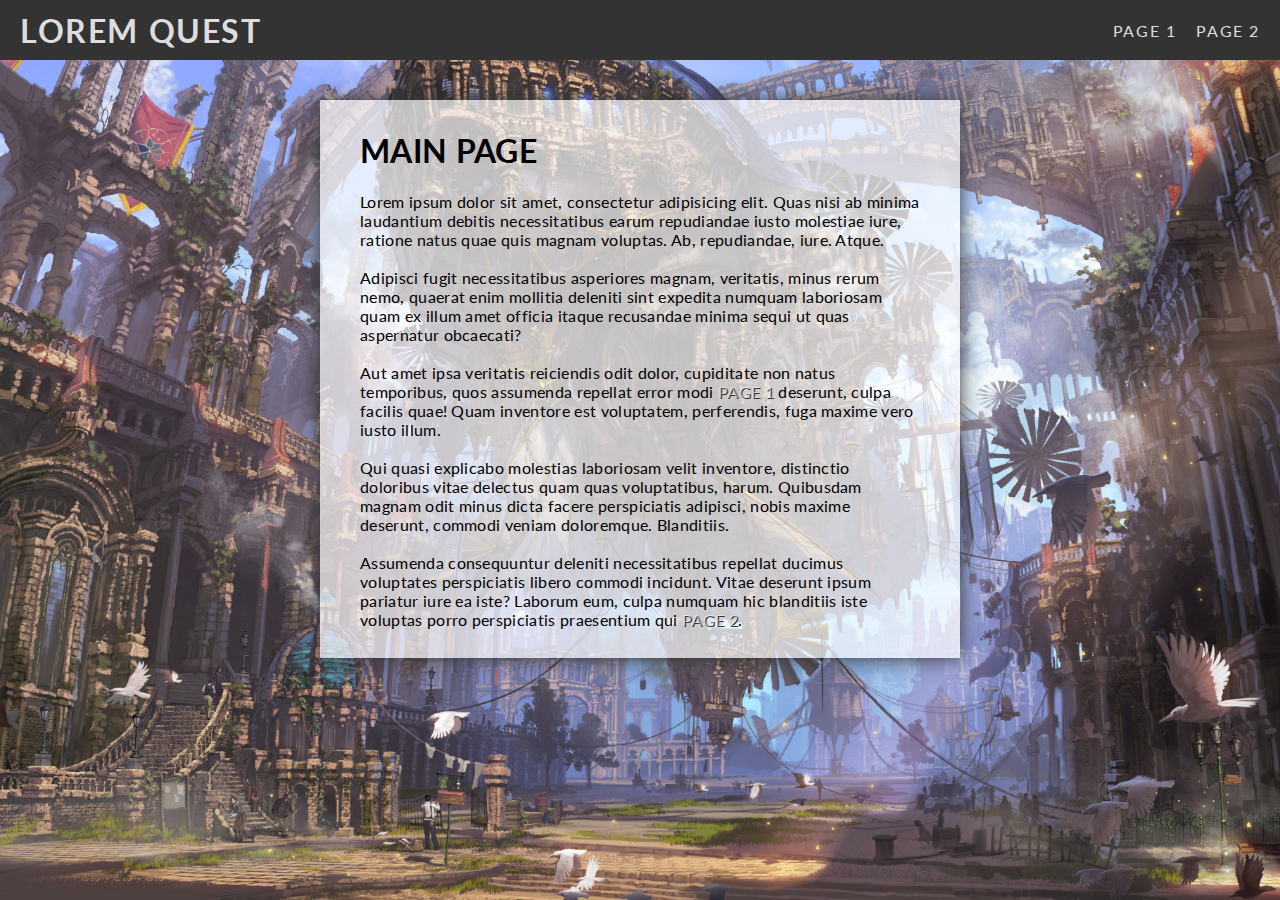
<file: index.html>
<!DOCTYPE html>
<html lang="en">
<head>
	<meta charset="UTF-8">
	<meta name="viewport" content="width=device-width, initial-scale=1.0">
	<meta http-equiv="X-UA-Compatible" content="ie=edge">
	<link href="https://fonts.googleapis.com/css?family=Lato" rel="stylesheet">

	<link rel="stylesheet" href="style.css">
	<title>Lorem Quest - Home</title>
</head>
<body>
	<!-- Header -->
	<header class="header">
		<div class="navbar">
			<div class="logo-container">
				<h1 class="logo"><a href="index.html">Lorem Quest</a></h1>
			</div>
			<div class="nav-container">
				<ul class="nav">
					<li class="nav-item"><a href="page1.html">Page 1</a></li>
					<li class="nav-item"><a href="page2.html">Page 2</a></li>
				</ul>
			</div>
		</div>
	</header>

	<!-- Main content -->
	<div class="main-container">
		<h1>Main Page</h1>
		<div class="content">
			<div>
				<div>
					Lorem ipsum dolor sit amet, consectetur adipisicing elit. Quas nisi ab minima laudantium debitis necessitatibus earum repudiandae iusto molestiae iure, ratione natus quae quis magnam voluptas. Ab, repudiandae, iure. Atque.
				</div>
				<br>
				<div>
					Adipisci fugit necessitatibus asperiores magnam, veritatis, minus rerum nemo, quaerat enim mollitia deleniti sint expedita numquam laboriosam quam ex illum amet officia itaque recusandae minima sequi ut quas aspernatur obcaecati?
				</div>
				<br>
				<div>
					Aut amet ipsa veritatis reiciendis odit dolor, cupiditate non natus temporibus, quos assumenda repellat error modi <a href="page1.html" class="content-link">page 1</a> deserunt, culpa facilis quae! Quam inventore est voluptatem, perferendis, fuga maxime vero iusto illum.
				</div>
				<br>
				<div>
					Qui quasi explicabo molestias laboriosam velit inventore, distinctio doloribus vitae delectus quam quas voluptatibus, harum. Quibusdam magnam odit minus dicta facere perspiciatis adipisci, nobis maxime deserunt, commodi veniam doloremque. Blanditiis.
				</div>
				<br>
				<div>
					Assumenda consequuntur deleniti necessitatibus repellat ducimus voluptates perspiciatis libero commodi incidunt. Vitae deserunt ipsum pariatur iure ea iste? Laborum eum, culpa numquam hic blanditiis iste voluptas porro perspiciatis praesentium qui <a href="page2.html" class="content-link">page 2</a>.
				</div>
				<br>
			</div>
		</div>
	</div>
</body>
</html>
</file>
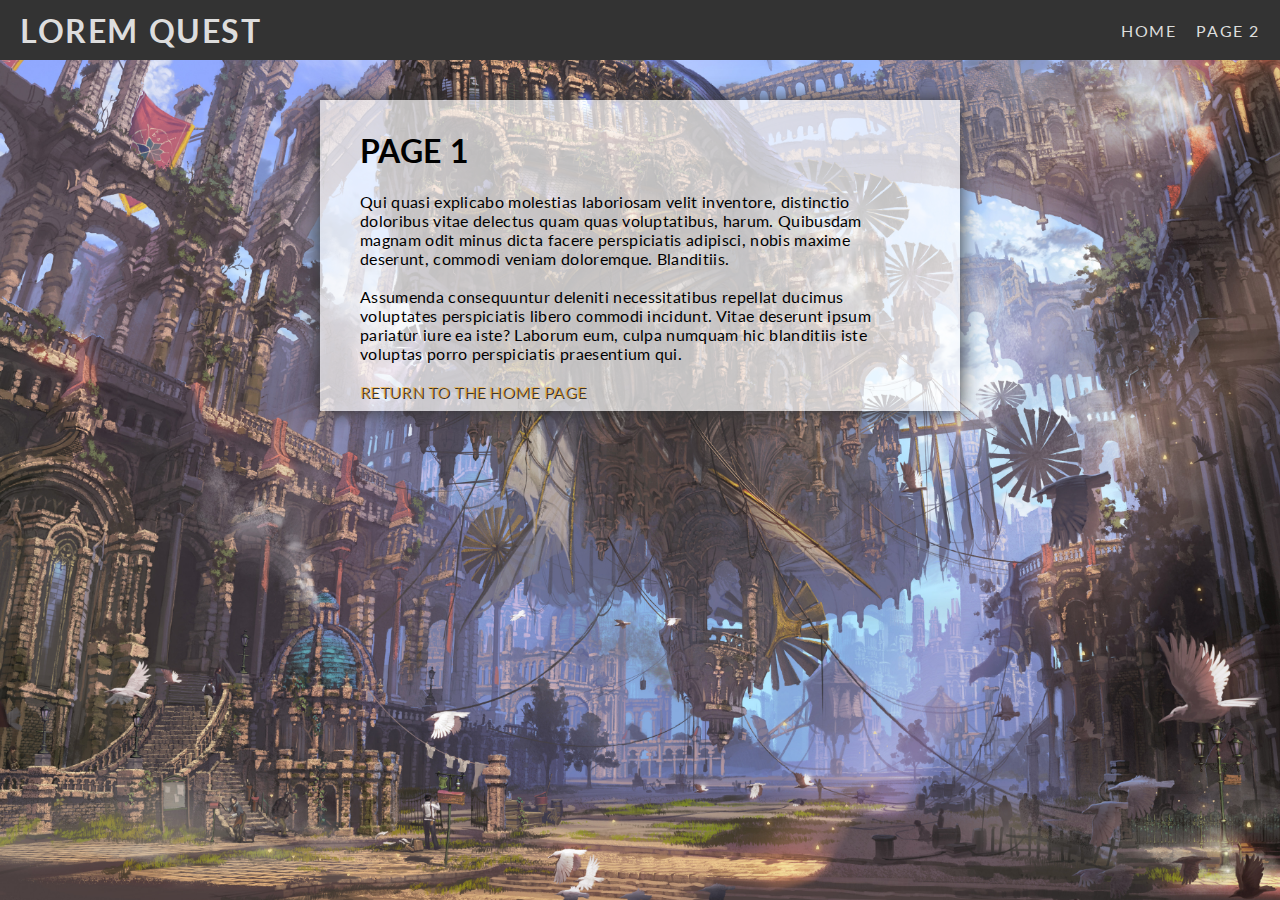
<file: page1.html>
<!DOCTYPE html>
<html lang="en">
<head>
	<meta charset="UTF-8">
	<meta name="viewport" content="width=device-width, initial-scale=1.0">
	<meta http-equiv="X-UA-Compatible" content="ie=edge">
	<link href="https://fonts.googleapis.com/css?family=Lato" rel="stylesheet">

	<link rel="stylesheet" href="style.css">
	<title>Lorem Quest - Page 1</title>
</head>
<body>
	<!-- Header -->
	<header class="header">
		<div class="navbar">
			<div class="logo-container">
				<h1 class="logo"><a href="index.html">Lorem Quest</a></h1>
			</div>
			<div class="nav-container">
				<ul class="nav">
					<li class="nav-item"><a href="index.html">Home</a></li>
					<li class="nav-item"><a href="page2.html">Page 2</a></li>
				</ul>
			</div>
		</div>
	</header>


	<!-- Main content -->
	<div class="main-container">
		<h1>Page 1</h1>
		<div>
			<div>
				<div>
					Qui quasi explicabo molestias laboriosam velit inventore, distinctio doloribus vitae delectus quam quas voluptatibus, harum. Quibusdam magnam odit minus dicta facere perspiciatis adipisci, nobis maxime deserunt, commodi veniam doloremque. Blanditiis.
				</div>
				<br>
				<div>
					Assumenda consequuntur deleniti necessitatibus repellat ducimus voluptates perspiciatis libero commodi incidunt. Vitae deserunt ipsum pariatur iure ea iste? Laborum eum, culpa numquam hic blanditiis iste voluptas porro perspiciatis praesentium qui.
				</div>
				<br>
				<a href="index.html" class="bottom-link">Return to the home page</a>
			</div>
		</div>
	</div>


</body>
</html>
</file>
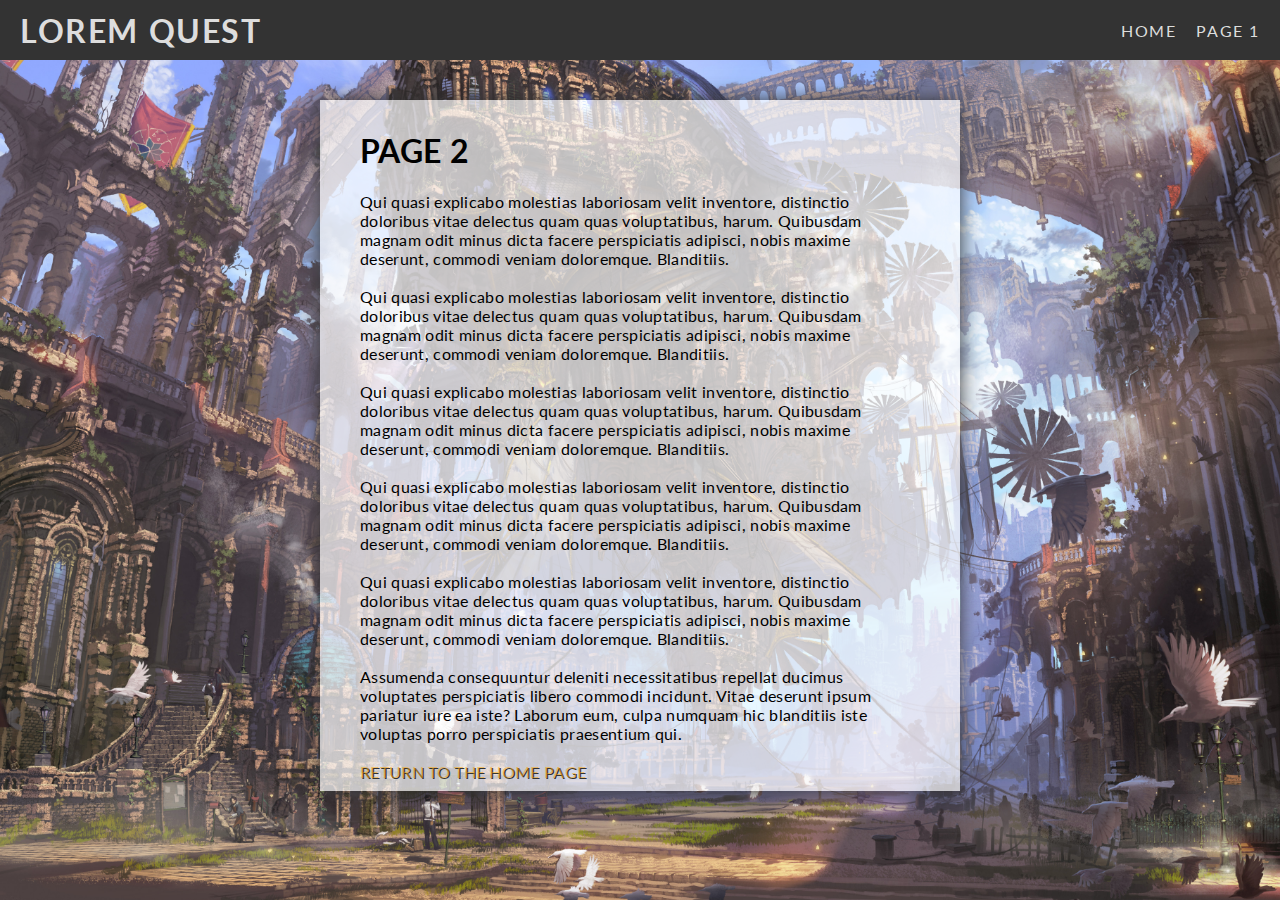
<file: page2.html>
<!DOCTYPE html>
<html lang="en">
<head>
	<meta charset="UTF-8">
	<meta name="viewport" content="width=device-width, initial-scale=1.0">
	<meta http-equiv="X-UA-Compatible" content="ie=edge">
	<link href="https://fonts.googleapis.com/css?family=Lato" rel="stylesheet">

	<link rel="stylesheet" href="style.css">
	<title>Lorem Quest - Page 2</title>
</head>
<body>
	<!-- Header -->
	<header class="header">
		<div class="navbar">
			<div class="logo-container">
				<h1 class="logo"><a href="index.html">Lorem Quest</a></h1>
			</div>
			<div class="nav-container">
				<ul class="nav">
					<li class="nav-item"><a href="index.html">Home</a></li>
					<li class="nav-item"><a href="page1.html">Page 1</a></li>
				</ul>
			</div>
		</div>
	</header>


	<!-- Main content -->
	<div class="main-container">
		<h1>Page 2</h1>
		<div>
			<div>
				<div>
					Qui quasi explicabo molestias laboriosam velit inventore, distinctio doloribus vitae delectus quam quas voluptatibus, harum. Quibusdam magnam odit minus dicta facere perspiciatis adipisci, nobis maxime deserunt, commodi veniam doloremque. Blanditiis.
				</div>
				<br>
				<div>
					Qui quasi explicabo molestias laboriosam velit inventore, distinctio doloribus vitae delectus quam quas voluptatibus, harum. Quibusdam magnam odit minus dicta facere perspiciatis adipisci, nobis maxime deserunt, commodi veniam doloremque. Blanditiis.
				</div>
				<br>
				<div>
					Qui quasi explicabo molestias laboriosam velit inventore, distinctio doloribus vitae delectus quam quas voluptatibus, harum. Quibusdam magnam odit minus dicta facere perspiciatis adipisci, nobis maxime deserunt, commodi veniam doloremque. Blanditiis.
				</div>
				<br>
				<div>
					Qui quasi explicabo molestias laboriosam velit inventore, distinctio doloribus vitae delectus quam quas voluptatibus, harum. Quibusdam magnam odit minus dicta facere perspiciatis adipisci, nobis maxime deserunt, commodi veniam doloremque. Blanditiis.
				</div>
				<br>
				<div>
					Qui quasi explicabo molestias laboriosam velit inventore, distinctio doloribus vitae delectus quam quas voluptatibus, harum. Quibusdam magnam odit minus dicta facere perspiciatis adipisci, nobis maxime deserunt, commodi veniam doloremque. Blanditiis.
				</div>
				<br>
				<div>
					Assumenda consequuntur deleniti necessitatibus repellat ducimus voluptates perspiciatis libero commodi incidunt. Vitae deserunt ipsum pariatur iure ea iste? Laborum eum, culpa numquam hic blanditiis iste voluptas porro perspiciatis praesentium qui.
				</div>
				<br>
				<a href="index.html" class="bottom-link">Return to the home page</a>
			</div>
		</div>
	</div>

</body>
</html>
</file>
<file: style.css>
body{
	font-family: Lato;
	margin: 0;
	padding: 0;
	background: url("bg.jpg");
	background-repeat: no-repeat;
	background-size: cover;

}
a {
	text-decoration: none;
	text-transform: uppercase;
}

/* HEADER */
header {
	background-color: #333;
	letter-spacing: .1em;
	text-transform: uppercase;
	margin-bottom: 40px;
}
.navbar {
	width: 100%;
	height: 60px;
	padding: 0 20px;
	display: flex;
	justify-content: space-between;
	align-items: center;
}
.navbar a {
	color: #ddd;
}
.navbar a:hover {
	color: orange;
}
.nav {
	display: flex;
	padding-right: 20px;
	align-items: center;
	list-style-type: none;
}
.nav-item {
	margin-right: 20px;
}
/* HEADER end */

/* MAIN CONTENT */
.main-container {
	max-width: 800px;
	margin: 0 25%;
	letter-spacing: .02em;
	box-shadow: 0 0 20px 0  #333;
	padding: 10px 40px;
	margin-bottom: 50px;
	background-color: rgba(255, 255, 255, 0.7);
}
.main-container h1 {
	text-transform: uppercase;
	font-weight: bold;
}
.content-link{
	color: rgba(255, 255, 255, 0.5);
	text-shadow: 1px 1px #333;
	animation-name: pulse;
	animation-duration: 1s;
	animation-iteration-count: infinite;
}
.content-link:hover {
	background-color: #333;
	color: orange;
}
.bottom-link{
	color: rgba(255,165,0,0.5);
	text-shadow: 1px 1px #333;
}
.bottom-link:hover {
	color: rgba(255,165,0,1);
}
/* MAIN CONTENT end */


/* MEDIA QUERIES */
@media (max-width: 640px) {
	.logo {
		font-size: 1.6em;;
	}
	.main-container {
		margin: 15%;
	}
}
/* MEDIA QUERIES end */

@keyframes pulse {
	0% {color: rgba(255, 255, 255, 0.5)}
	25% {color: rgba(255, 255, 255, 0.7)}
	50% {color: rgba(255, 255, 255, 0.9)}
	75% {color: rgba(255, 255, 255, 0.7)}
	100% {color: rgba(255, 255, 255, 0.5)}
}
</file>
